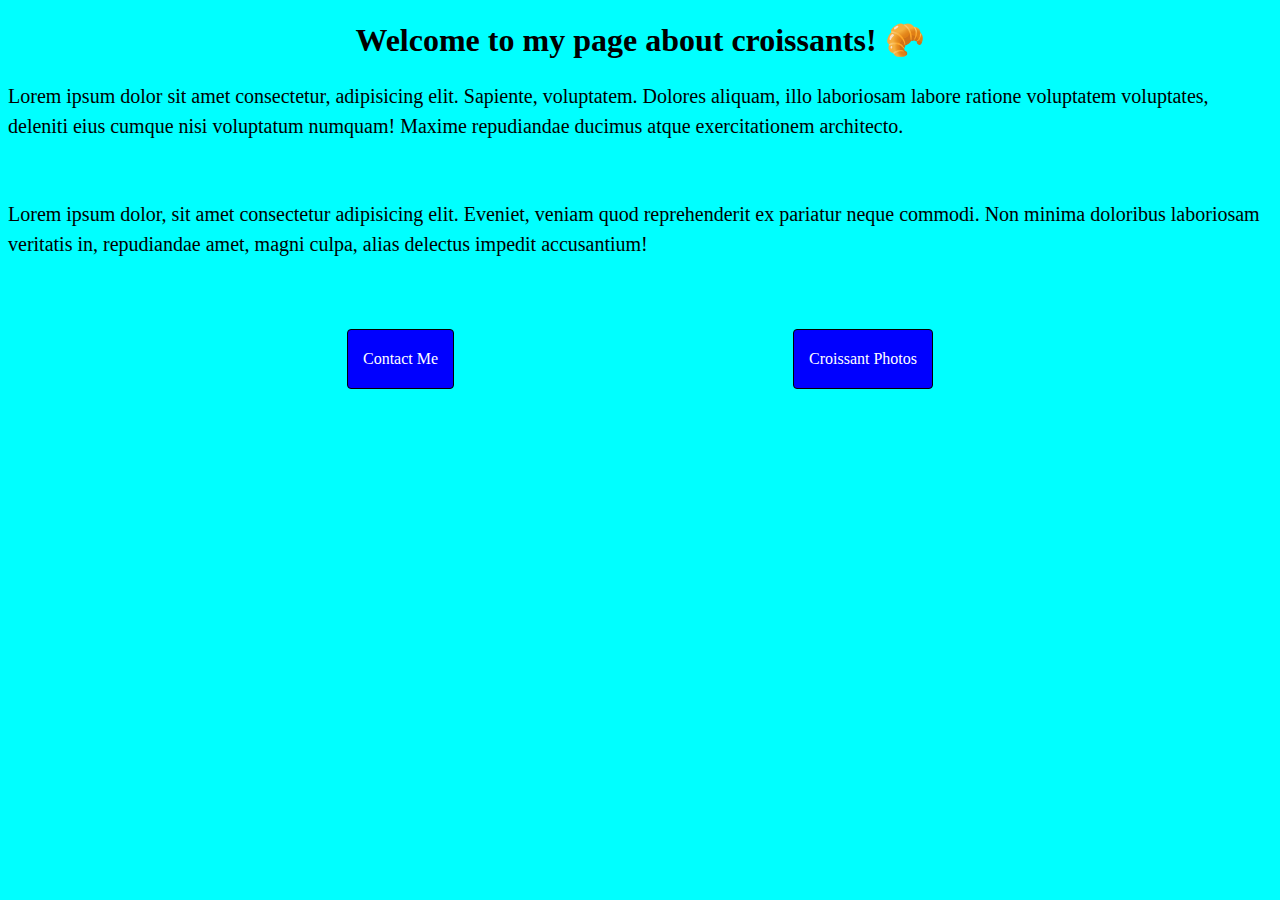
<file: index.html>
<!DOCTYPE html>
<html lang="en">
  <head>
    <meta charset="UTF-8" />
    <meta name="description" content="Short description about my Croissants" />
    <link rel="stylesheet" href="style.css" />
    <title>About my Croissants-Lila Oliver</title>
  </head>
  <body>
    <h1>Welcome to my page about croissants! 🥐</h1>
    <p>
      Lorem ipsum dolor sit amet consectetur, adipisicing elit. Sapiente,
      voluptatem. Dolores aliquam, illo laboriosam labore ratione voluptatem
      voluptates, deleniti eius cumque nisi voluptatum numquam! Maxime
      repudiandae ducimus atque exercitationem architecto.
    </p>
    <br />
    <p>
      Lorem ipsum dolor, sit amet consectetur adipisicing elit. Eveniet, veniam
      quod reprehenderit ex pariatur neque commodi. Non minima doloribus
      laboriosam veritatis in, repudiandae amet, magni culpa, alias delectus
      impedit accusantium!
    </p>
    <div class="links">
      <a href="contact.html" title="Contact Page">Contact Me</a>
      <a href="photo.html" title="Photo Page">Croissant Photos</a>
    </div>
  </body>
</html>
</file>
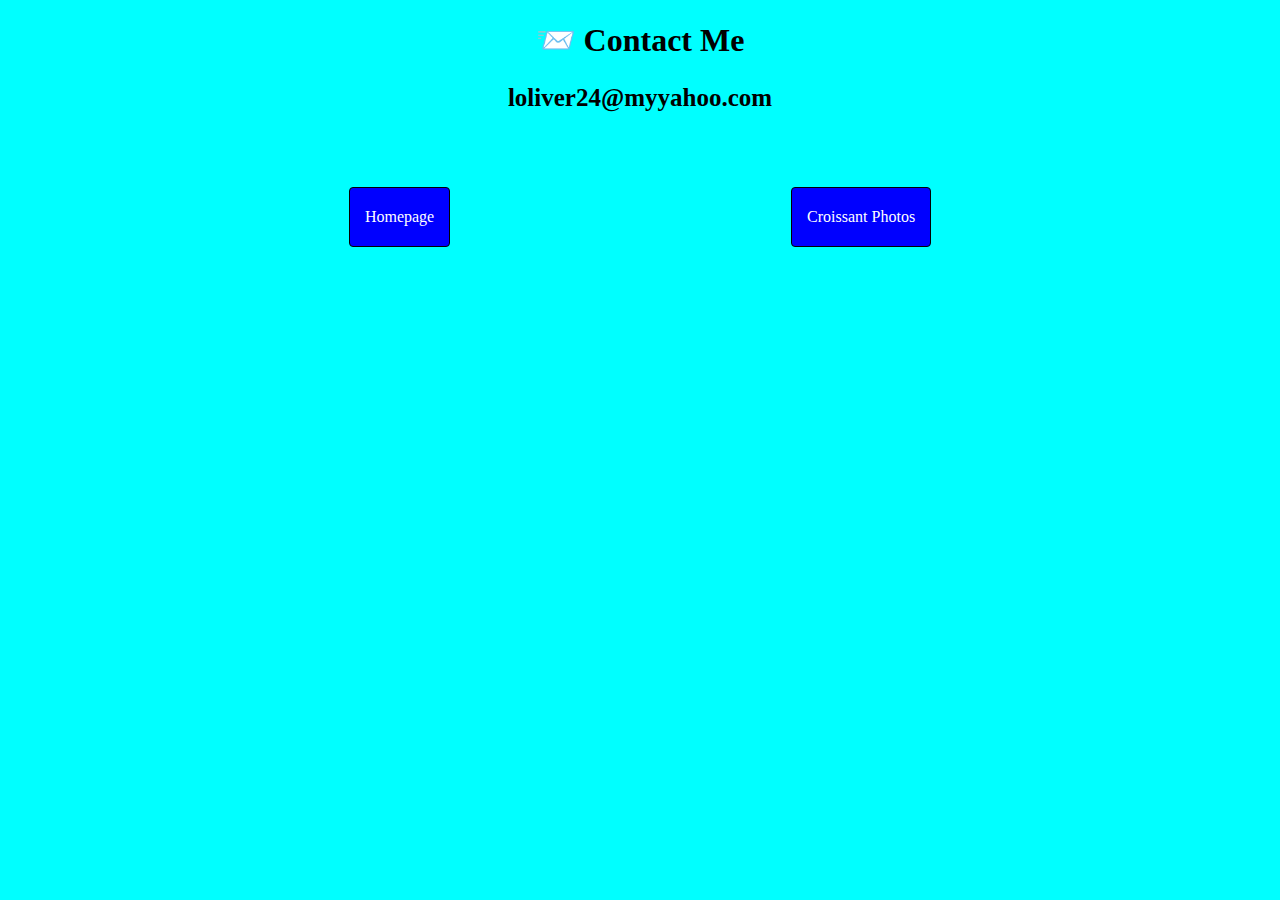
<file: contact.html>
<!DOCTYPE html>
<html lang="en">
  <head>
    <meta charset="UTF-8" />
    <meta name="description" content="My contact page" />
    <link rel="stylesheet" href="style.css" />
    <title>Contact Me-Lila OLiver</title>
  </head>
  <body>
    <h1>📨 Contact Me</h1>
    <h3>loliver24@myyahoo.com</h3>
    <div class="links">
      <a href="index.html" title="Homepage">Homepage</a>
      <a href="photo.html" title="Photo Page">Croissant Photos</a>
    </div>
  </body>
</html>
</file>
<file: style.css>
body {
  background-color: aqua;
}
h1,
h3 {
  text-align: center;
}
.links {
  display: flex;
  justify-content: space-evenly;
}
a {
  border: 1px solid black;
  padding: 20px 15px;
  border-radius: 4px;
  color: white;
  background-color: blue;
  text-decoration: none;
  margin-top: 50px;
}
a:hover {
  color: blue;
  background-color: white;
}
img {
  display: block;
  margin: 0 auto;
}
h3 {
  font-size: 25px;
}
p {
  line-height: 1.5;
  font-size: 20px;
}
</file>
